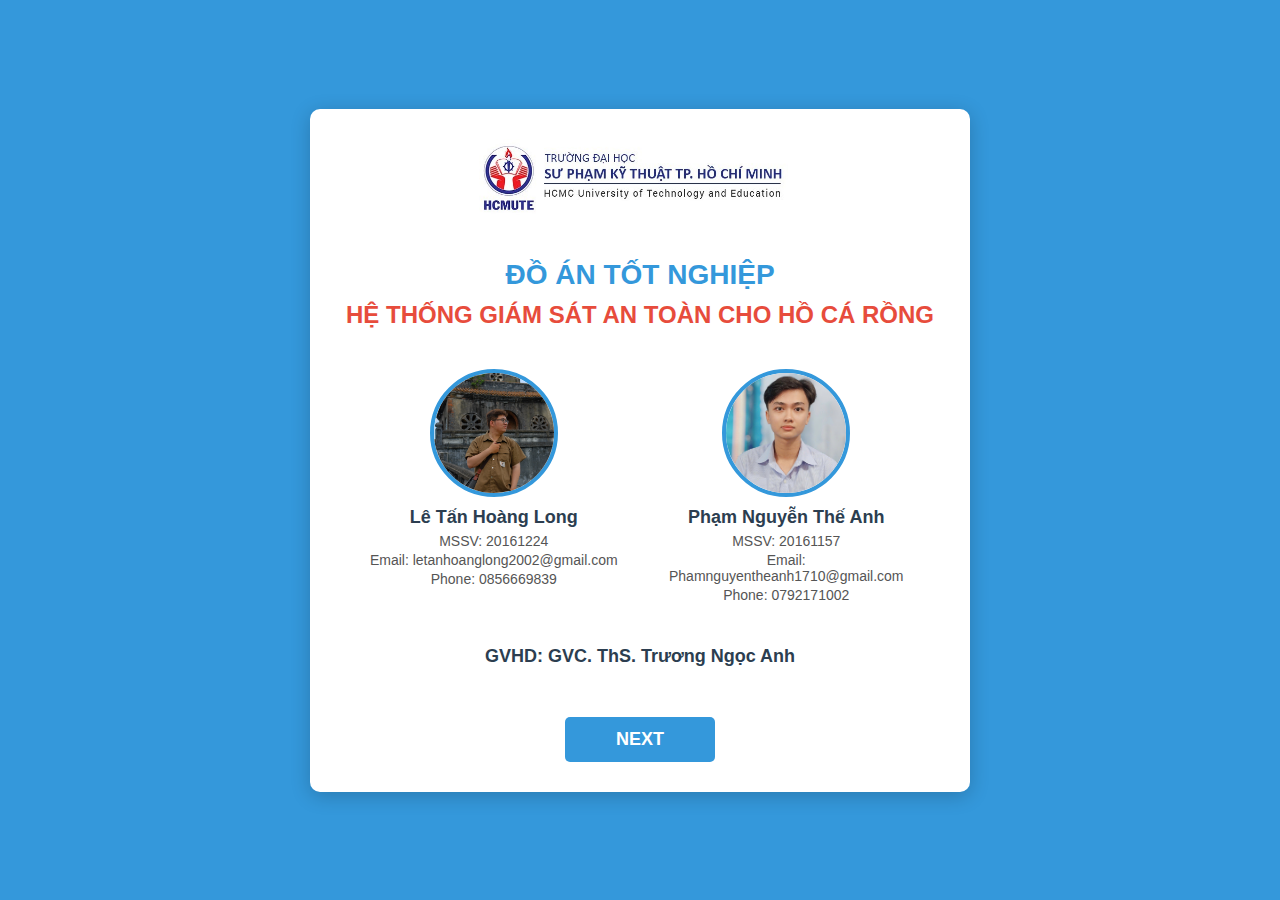
<file: index.html>
<!DOCTYPE html>
<html lang="vi">
<head>
    <meta charset="UTF-8">
    <meta name="viewport" content="width=device-width, initial-scale=1.0">
    <title>Giới thiệu hệ thống</title>
    <link rel="stylesheet" href="intro.css">
</head>
<body>
    <div class="intro-container">
        <div class="header">
            <img src="SPKT.jpg" alt="HCMUTE Logo" class="logo">
            <div class="header-text">
            </div>
        </div>

        <div class="title-section">
            <div class="project-title-viet">ĐỒ ÁN TỐT NGHIỆP</div>
            <div class="system-title-viet">HỆ THỐNG GIÁM SÁT AN TOÀN CHO HỒ CÁ RỒNG</div>
        </div>

        <div class="info-section">
            <div class="student-info">
                <img src="Long.jpg" alt="Ảnh sinh viên" class="student-image">
                <div class="name">Lê Tấn Hoàng Long</div>
                <div class="mssv">MSSV: 20161224</div>
                <div class="contact">Email: letanhoanglong2002@gmail.com</div>
                <div class="contact">Phone: 0856669839</div>
            </div>
             <div class="student-info">
                <img src="The Anh.jpg" alt="Ảnh sinh viên" class="student-image">
                <div class="name">Phạm Nguyễn Thế Anh</div>
                <div class="mssv">MSSV: 20161157</div>
                <div class="contact">Email: Phamnguyentheanh1710@gmail.com</div>
                <div class="contact">Phone: 0792171002</div>
            </div>
        </div>

        <div class="advisor-section">
            GVHD: GVC. ThS. Trương Ngọc Anh
        </div>

        <button id="nextBtn" class="next-button">NEXT</button>
    </div>

    <script>
        document.getElementById('nextBtn').addEventListener('click', function() {
            window.location.href = 'step.html'; // Chuyển hướng đến giao diện chính
        });
    </script>
</body>
</html>
</file>
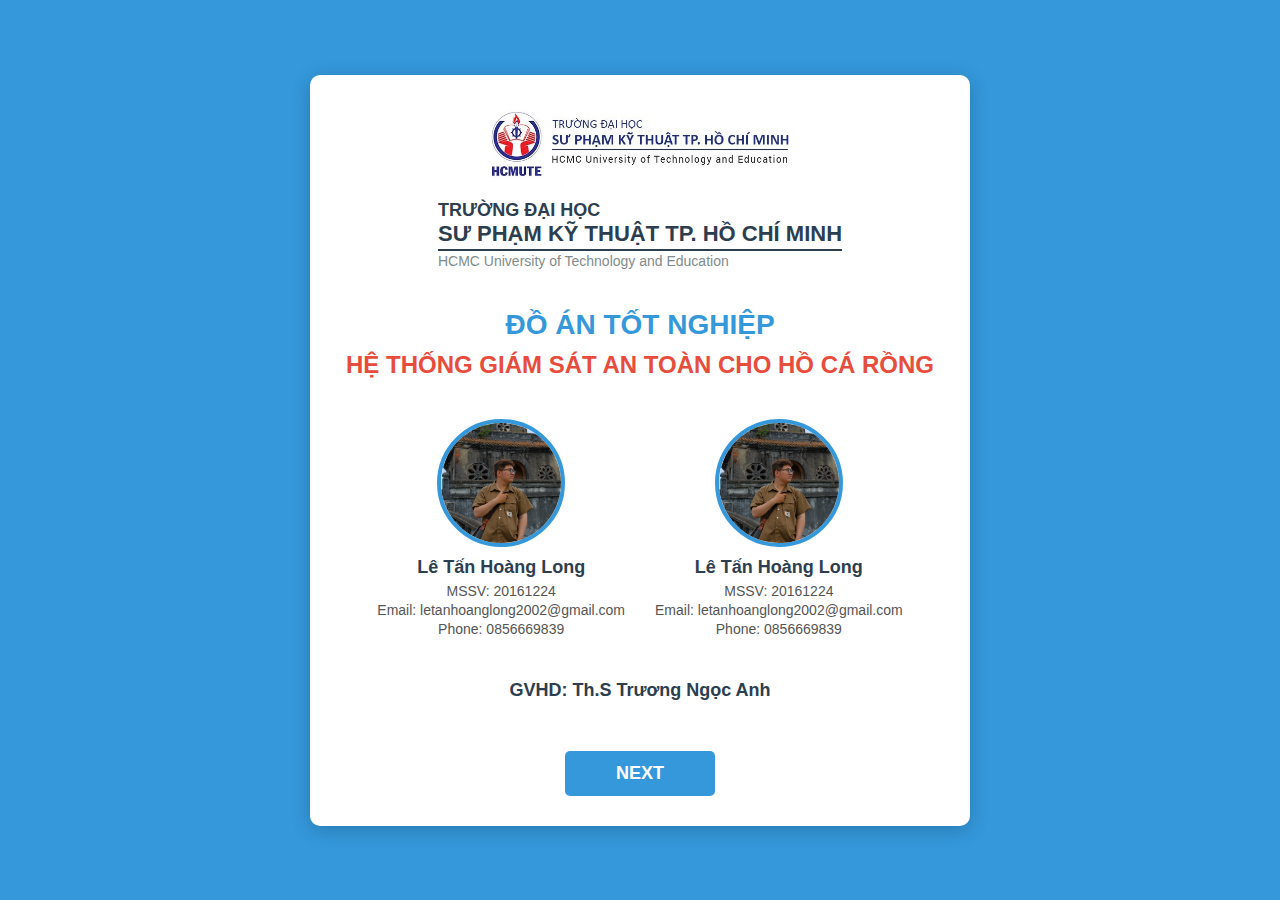
<file: intro.html>
<!DOCTYPE html>
<html lang="vi">
<head>
    <meta charset="UTF-8">
    <meta name="viewport" content="width=device-width, initial-scale=1.0">
    <title>Giới thiệu hệ thống</title>
    <link rel="stylesheet" href="intro.css">
</head>
<body>
    <div class="intro-container">
        <div class="header">
            <img src="SPKT.jpg" alt="HCMUTE Logo" class="logo">
            <div class="header-text">
                <div class="university-name">TRƯỜNG ĐẠI HỌC</div>
                <div class="faculty-name">SƯ PHẠM KỸ THUẬT TP. HỒ CHÍ MINH</div>
                <div class="english-name">HCMC University of Technology and Education</div>
            </div>
        </div>

        <div class="title-section">
            <div class="project-title-viet">ĐỒ ÁN TỐT NGHIỆP</div>
            <div class="system-title-viet">HỆ THỐNG GIÁM SÁT AN TOÀN CHO HỒ CÁ RỒNG</div>
        </div>

        <div class="info-section">
            <div class="student-info">
                <img src="Long.jpg" alt="Ảnh sinh viên" class="student-image">
                <div class="name">Lê Tấn Hoàng Long</div>
                <div class="mssv">MSSV: 20161224</div>
                <div class="contact">Email: letanhoanglong2002@gmail.com</div>
                <div class="contact">Phone: 0856669839</div>
            </div>
             <div class="student-info">
                <img src="Long.jpg" alt="Ảnh sinh viên" class="student-image">
                <div class="name">Lê Tấn Hoàng Long</div>
                <div class="mssv">MSSV: 20161224</div>
                <div class="contact">Email: letanhoanglong2002@gmail.com</div>
                <div class="contact">Phone: 0856669839</div>
            </div>
        </div>

        <div class="advisor-section">
            GVHD: Th.S Trương Ngọc Anh
        </div>

        <button id="nextBtn" class="next-button">NEXT</button>
    </div>

    <script>
        document.getElementById('nextBtn').addEventListener('click', function() {
            window.location.href = 'index.html'; // Chuyển hướng đến giao diện chính
        });
    </script>
</body>
</html>
</file>
<file: intro.css>
body {
    font-family: 'Segoe UI', Tahoma, Geneva, Verdana, sans-serif;
    background-color: #3498db; /* Màu nền xanh dương */
    margin: 0;
    display: flex;
    justify-content: center;
    align-items: center;
    min-height: 100vh;
    color: #333;
    padding: 20px; /* Thêm padding để nội dung không chạm mép màn hình nhỏ */
    box-sizing: border-box; /* Đảm bảo padding không làm tăng kích thước container */
}

.intro-container {
    background-color: #ffffff;
    padding: 30px;
    border-radius: 10px;
    box-shadow: 0 4px 20px rgba(0, 0, 0, 0.2);
    width: 100%;
    max-width: 600px; /* Giới hạn chiều rộng tối đa */
    text-align: center;
    display: flex;
    flex-direction: column;
    align-items: center;
    gap: 20px; /* Khoảng cách giữa các phần */
}

.header {
    display: flex;
    align-items: center;
    gap: 15px; /* Khoảng cách giữa logo và chữ */
    margin-bottom: 20px;
    flex-wrap: wrap; /* Cho phép xuống dòng trên màn hình nhỏ */
    justify-content: center;
}

.logo {
    height: 80px; /* Điều chỉnh kích thước logo */
    width: auto;
}

.header-text {
    text-align: left;
}

.university-name {
    font-size: 18px;
    font-weight: bold;
    color: #2c3e50;
}

.faculty-name {
    font-size: 22px;
    font-weight: bold;
    color: #2c3e50;
    border-bottom: 2px solid #2c3e50; /* Gạch chân */
    padding-bottom: 2px;
    margin-bottom: 2px;
}

.english-name {
    font-size: 14px;
    color: #7f8c8d;
}

.title-section {
    margin-bottom: 20px;
}

.project-title-viet {
    font-size: 28px;
    font-weight: bold;
    color: #3498db; /* Màu xanh dương */
    margin-bottom: 10px;
}

.system-title-viet {
    font-size: 24px;
    font-weight: bold;
    color: #e74c3c; /* Màu đỏ */
}

.info-section {
    display: flex;
    justify-content: center; /* Căn giữa các cột thông tin sinh viên */
    gap: 30px; /* Khoảng cách giữa hai cột thông tin sinh viên */
    margin-bottom: 20px;
    flex-wrap: wrap; /* Cho phép xuống dòng trên màn hình nhỏ */
}

.student-info {
    display: flex;
    flex-direction: column;
    align-items: center;
    text-align: center;
    flex: 1; /* Cho phép các cột co giãn */
    min-width: 200px; /* Chiều rộng tối thiểu cho mỗi cột */
}

.student-image {
    width: 120px; /* Kích thước ảnh sinh viên */
    height: 120px;
    border-radius: 50%; /* Ảnh tròn */
    object-fit: cover; /* Đảm bảo ảnh không bị méo */
    border: 4px solid #3498db; /* Viền xanh cho ảnh */
    margin-bottom: 10px;
}

.name {
    font-size: 18px;
    font-weight: bold;
    color: #2c3e50;
    margin-bottom: 5px;
}

.mssv, .contact {
    font-size: 14px;
    color: #555;
    margin-bottom: 3px;
}

.advisor-section {
    font-size: 18px;
    font-weight: bold;
    color: #2c3e50;
    margin-bottom: 30px;
}

.next-button {
    background-color: #3498db;
    color: white;
    padding: 12px 30px;
    border: none;
    border-radius: 5px;
    cursor: pointer;
    font-size: 18px;
    font-weight: bold;
    transition: background-color 0.3s ease, transform 0.1s ease;
    width: auto; /* Chiều rộng tự động */
    min-width: 150px; /* Chiều rộng tối thiểu */
}

.next-button:hover {
    background-color: #2980b9;
}

.next-button:active {
    transform: translateY(2px);
}

/* Responsive adjustments */
@media (max-width: 480px) {
    .intro-container {
        padding: 20px;
    }

    .logo {
        height: 60px;
    }

    .university-name {
        font-size: 16px;
    }

    .faculty-name {
        font-size: 18px;
    }

    .english-name {
        font-size: 12px;
    }

    .project-title-viet {
        font-size: 22px;
    }

    .system-title-viet {
        font-size: 18px;
    }

    .student-image {
        width: 100px;
        height: 100px;
    }

    .name {
        font-size: 16px;
    }

    .mssv, .contact {
        font-size: 13px;
    }

    .advisor-section {
        font-size: 16px;
    }

    .next-button {
        font-size: 16px;
        padding: 10px 25px;
    }
}
</file>
